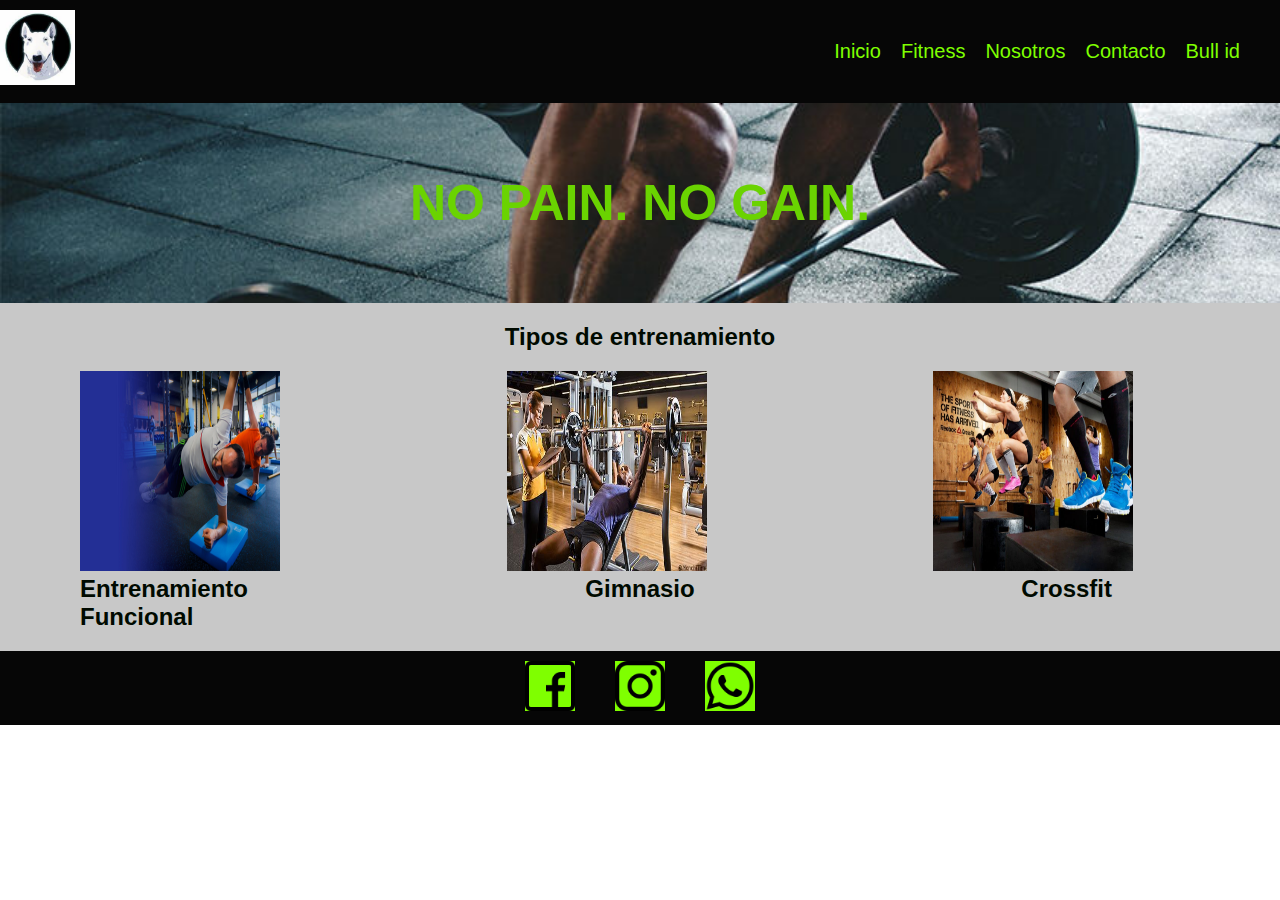
<file: index.html>
<!DOCTYPE html>
<html lang="en">

<head>
    <meta charset="UTF-8">
    <meta http-equiv="X-UA-Compatible" content="IE=edge">
    <meta name="viewport" content="width=device-width, initial-scale=1.0">
    <title>Bull training</title>
    <link rel="stylesheet" href="./CSS/style.css">
    <link rel="shortcut icon" href="./assets/img/logo.ico.png" type="image/x-icon">
</head>

<body>
    <header>
        <div class="logo">
            <a class="logo" href="./index.html"><img class="logo" src="./assets/img/logo.ico.png" alt=""></a>
        </div>
        <nav>
            <ul class="barra-nav">
                <li><a href="./index.html">Inicio</a></li>
                <li><a href="./pages/fitness.html">Fitness</a></li>
                <li><a href="./pages/nosotros.html">Nosotros</a></li>
                <li><a href="./pages/contacto.html">Contacto</a></li>
                <li><a href="./pages/bullid.html">Bull id</a></li>
            </ul>
        </nav>
    </header>
    <main class="main-index">
        <section class="main-tit">
            <h1><a href="./pages/contacto.html">NO PAIN. NO GAIN.</a></h1>
        </section>
        <section class="section-tit">
            <h2>Tipos de entrenamiento</h2>
            <section class="areas-gym">
                <div class="funcional">
                    <img src="./assets/img/imgMainIndex1.jpg" alt="">
                    <div>
                        <h2><a href="./pages/contacto.html">Entrenamiento Funcional</a></h2>
                    </div>
                </div>
                <div class="gimnasio">
                    <img src="./assets/img/imgMainIndex2.jpg" alt="">
                    <div>
                        <h2><a href="./pages/contacto.html">Gimnasio</a></h2>
                    </div>
                </div>
                <div class="crossfit">
                    <img src="./assets/img/imgMainIndex3.jpg" alt="">
                    <div>
                        <h2><a href="./pages/contacto.html">Crossfit</a></h2>
                    </div>
                </div>
            </section>
        </section>
    </main>
    <footer>
        <div class="footer-pag">
            <a href="https://www.facebook.com" target="_blake"><img src="./assets/img/face.png.png" alt="facebook"></a>
            <a href="https://www.instagram.com" target="_blake"><img src="./assets/img/ig.png.png" alt="instagram"></a>
            <a href="https://www.whatsapp.com"><img  src="./assets/img/wsp.png" alt="whatsapp"></a>
        </div>
    </footer>
</body>

</html>
</file>
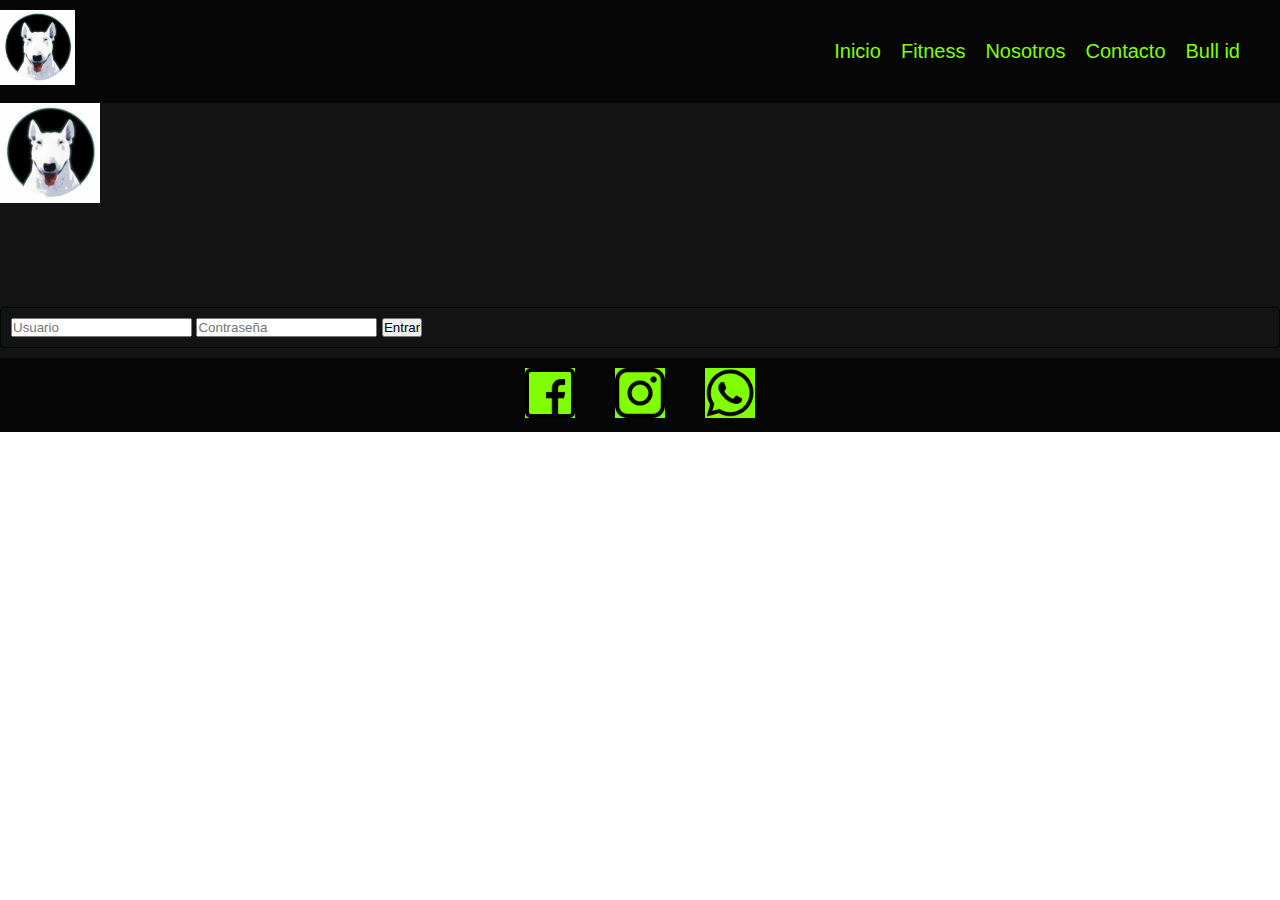
<file: pages/bullid.html>
<!DOCTYPE html>
<html lang="en">

<head>
    <meta charset="UTF-8">
    <meta http-equiv="X-UA-Compatible" content="IE=edge">
    <meta name="viewport" content="width=device-width, initial-scale=1.0">
    <title>Bull training</title>
    <link rel="stylesheet" href="../CSS/style.css">
    <link rel="shortcut icon" href="../assets/img/logo.ico.png" type="image/x-icon">
</head>

<body>
    <header>
        <div class="logo">
            <a href="../index.html"><img class="logo" src="../assets/img/logo.ico.png" alt=""></a>
        </div>
        <nav>
            <ul class="barra-nav">
                <li><a href="../index.html">Inicio</a></li>
                <li><a href="./fitness.html">Fitness</a></li>
                <li><a href="./nosotros.html">Nosotros</a></li>
                <li><a href="./contacto.html">Contacto</a></li>
                <li><a href="./bullid.html">Bull id</a></li>
            </ul>
        </nav>
    </header>
    <main class="main-bullid">
        <section class="main-section-id">
            <div class="logo-bullid">
                <img src="../assets/img/logo.ico.png" alt="icon">
            </div>
        </section>
        <section class="main-section-id-form">
            <form class="form-bullid">
                <input type="text" name="usuario" placeholder="Usuario" required>
                <input type="password" name="contraseña" placeholder="Contraseña" required>
                <input type="button" value="Entrar">
            </form>
        </section>
    </main>
    <footer>
        <div class="footer-pag">
            <a href="https://www.facebook.com" target="_blake"><img src="../assets/img/face.png.png" alt="facebook"></a>
            <a href="https://www.instagram.com" target="_blake"><img src="../assets/img/ig.png.png" alt="instagram"></a>
            <a href="https://www.whatsapp.com"><img src="../assets/img/wsp.png" alt="whatsapp"></a>
        </div>
    </footer>
</body>

</html>
</file>
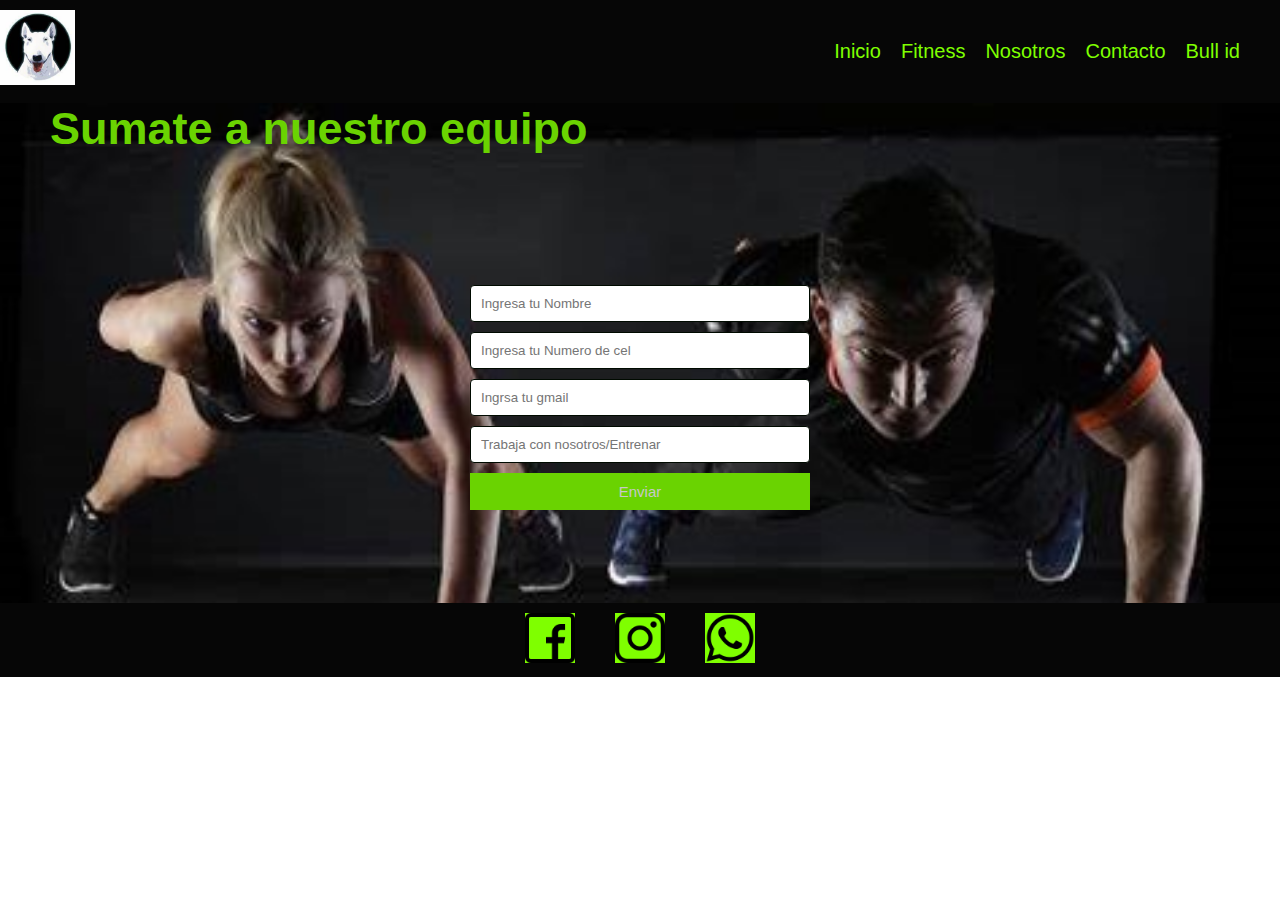
<file: pages/contacto.html>
<!DOCTYPE html>
<html lang="en">

<head>
    <meta charset="UTF-8">
    <meta http-equiv="X-UA-Compatible" content="IE=edge">
    <meta name="viewport" content="width=device-width, initial-scale=1.0">
    <title>Bull training</title>
    <link rel="stylesheet" href="../CSS/style.css">
    <link rel="shortcut icon" href="../assets/img/logo.ico.png" type="image/x-icon">
</head>

<body>
    <header>
        <div class="logo">
            <a href="../index.html"><img class="logo" src="../assets/img/logo.ico.png" alt=""></a>
        </div>
        <nav>
            <ul class="barra-nav">
                <li><a href="../index.html">Inicio</a></li>
                <li><a href="./fitness.html">Fitness</a></li>
                <li><a href="./nosotros.html">Nosotros</a></li>
                <li><a href="./contacto.html">Contacto</a></li>
                <li><a href="./bullid.html">Bull id</a></li>
            </ul>
        </nav>
    </header>
    <main class="main-contacto">
        <section>
            <div class="tit-contacto">
                <h2>Sumate a nuestro equipo</h2>
            </div>
                <section class="form-contac">
                    <input class="form-cont" type="text" name="nombre" placeholder="Ingresa tu Nombre">
                    <input class="form-cont" type="text" name="numero de celular" placeholder="Ingresa tu Numero de cel" required >
                    <input class="form-cont" type="email" name="gmai" placeholder="Ingrsa tu gmail" required>
                    <input class="form-cont" type="textarea" name="informacion" placeholder="Trabaja con nosotros/Entrenar">
                    <input class="form-enviar" type="submit" value="Enviar">
                </section>
        </section>
    </main>
    <footer>
        <div class="footer-pag">
            <a href="https://www.facebook.com" target="_blake"><img src="../assets/img/face.png.png" alt="facebook"></a>
            <a href="https://www.instagram.com" target="_blake"><img src="../assets/img/ig.png.png" alt="instagram"></a>
            <a href="https://www.whatsapp.com"><img src="../assets/img/wsp.png" alt="whatsapp"></a>
        </div>
    </footer>
</body>

</html>
</file>
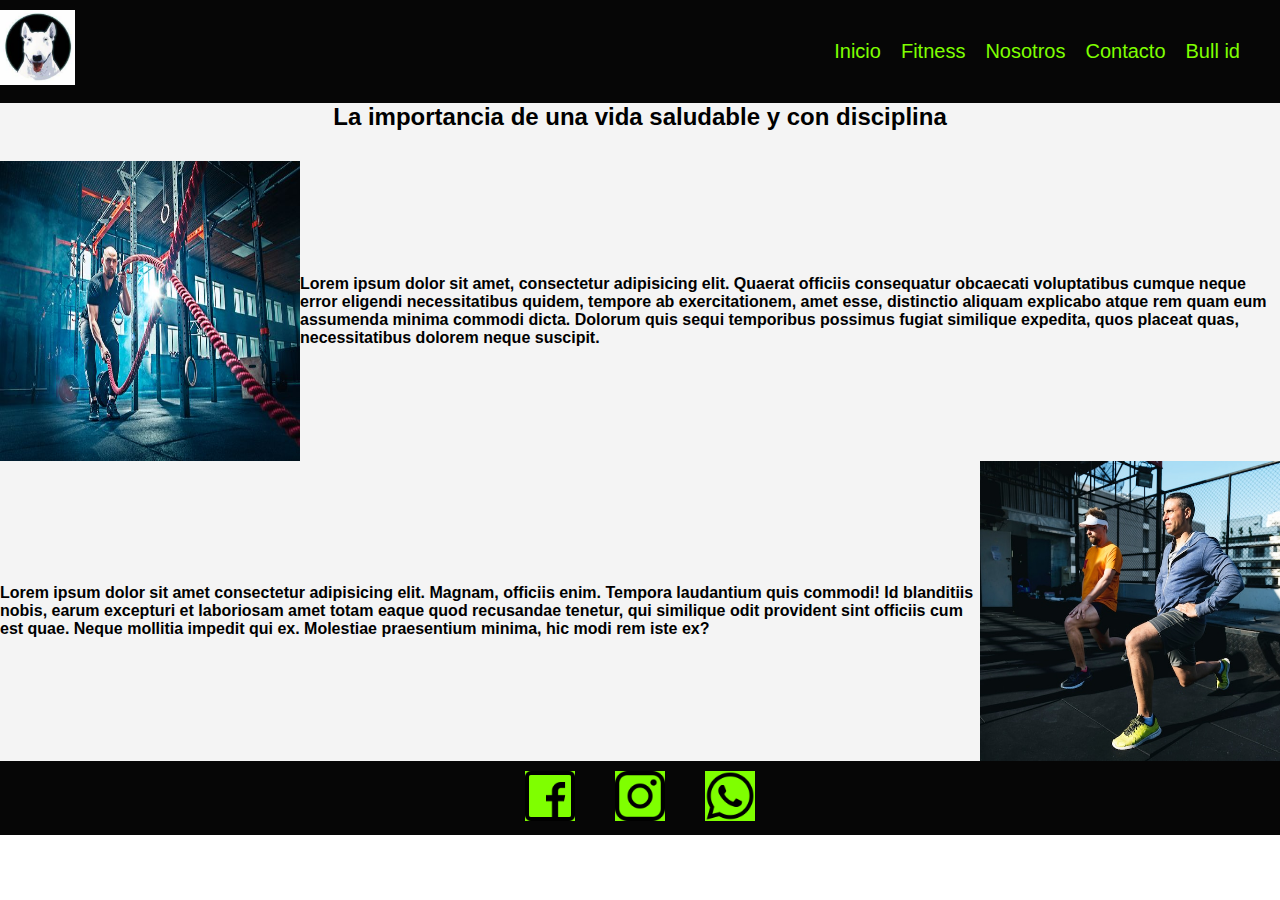
<file: pages/fitness.html>
<!DOCTYPE html>
<html lang="en">

<head>
    <meta charset="UTF-8">
    <meta http-equiv="X-UA-Compatible" content="IE=edge">
    <meta name="viewport" content="width=device-width, initial-scale=1.0">
    <title>Bull training</title>
    <link rel="stylesheet" href="../CSS/style.css">
    <link rel="shortcut icon" href="../assets/img/logo.ico.png" type="image/x-icon">
</head>

<body>
    <header>
        <div class="logo">
            <a href="../index.html"><img class="logo" src="../assets/img/logo.ico.png" alt=""></a>
        </div>
        <nav>
            <ul class="barra-nav">
                <li><a href="../index.html">Inicio</a></li>
                <li><a href="./fitness.html">Fitness</a></li>
                <li><a href="./nosotros.html">Nosotros</a></li>
                <li><a href="./contacto.html">Contacto</a></li>
                <li><a href="./bullid.html">Bull id</a></li>
            </ul>
        </nav>
    </header>
    <main class="main-fitness">
        <section class="main-fitness-tit">
            <h2>La importancia de una vida saludable y con disciplina</h2>
        </section>
        <section class="intro-fitness">
            <div class="fitness-box1">
                <img src="../assets/img/imgDiv1.jpg" alt="seccion">
                <p>Lorem ipsum dolor sit amet, consectetur adipisicing elit. Quaerat officiis consequatur obcaecati
                    voluptatibus cumque neque error eligendi necessitatibus quidem, tempore ab exercitationem, amet
                    esse, distinctio aliquam explicabo atque rem quam eum assumenda minima commodi dicta. Dolorum quis
                    sequi temporibus possimus fugiat similique expedita, quos placeat quas, necessitatibus dolorem neque
                    suscipit.</p>
            </div>
            <div class="fitness-box2">
                <p>Lorem ipsum dolor sit amet consectetur adipisicing elit. Magnam, officiis enim. Tempora laudantium
                    quis commodi! Id blanditiis nobis, earum excepturi et laboriosam amet totam eaque quod recusandae
                    tenetur, qui similique odit provident sint officiis cum est quae. Neque mollitia impedit qui ex.
                    Molestiae praesentium minima, hic modi rem iste ex?</p>
                <img src="../assets/img/imgDiv2.jpg" alt="seccion">
            </div>
        </section>
    </main>
    <footer>
        <div class="footer-pag">
            <a href="https://www.facebook.com" target="_blake"><img src="../assets/img/face.png.png" alt="facebook"></a>
            <a href="https://www.instagram.com" target="_blake"><img src="../assets/img/ig.png.png" alt="instagram"></a>
            <a href="https://www.whatsapp.com"><img src="../assets/img/wsp.png" alt="whatsapp"></a>
        </div>
    </footer>
</body>

</html>
</file>
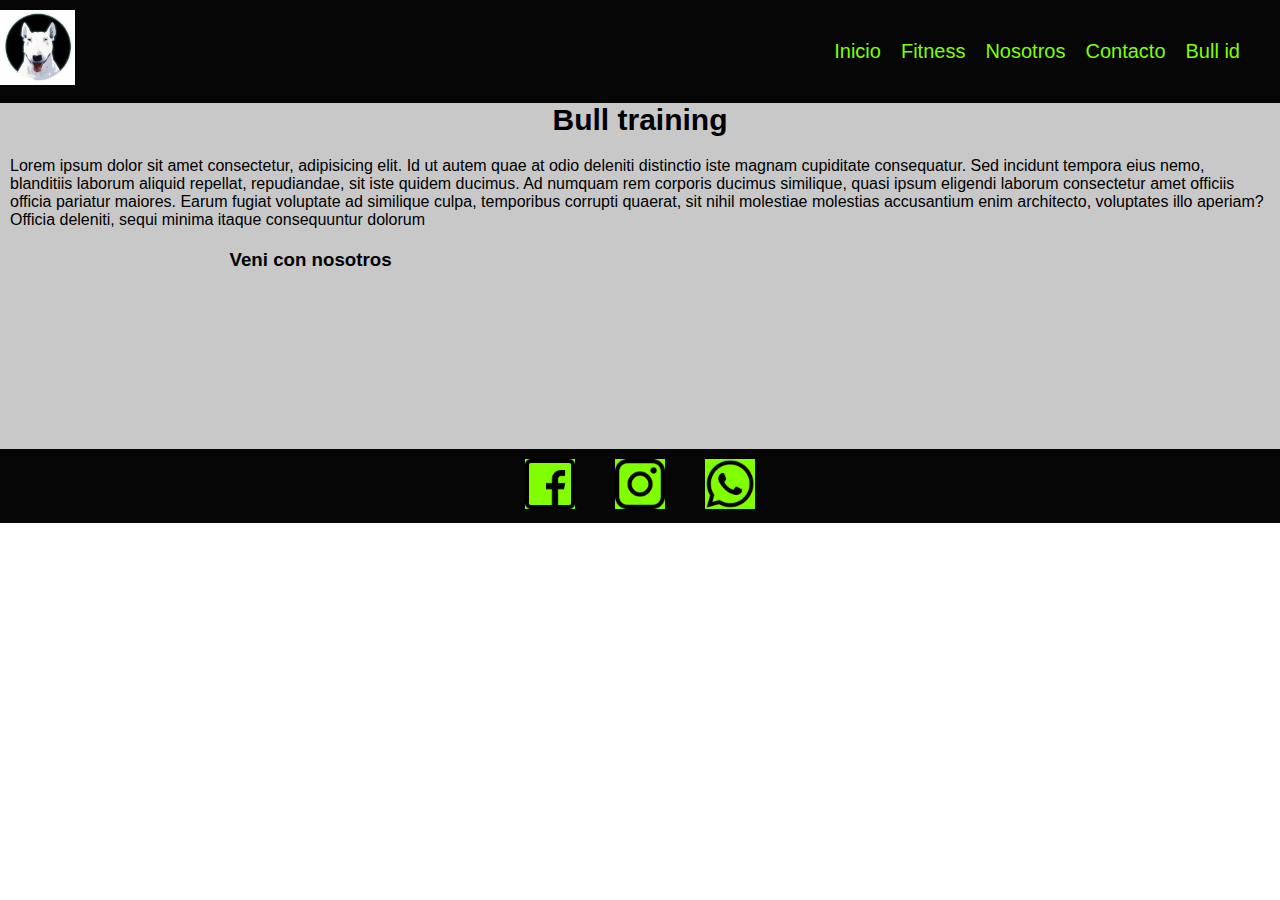
<file: pages/nosotros.html>
<!DOCTYPE html>
<html lang="en">

<head>
    <meta charset="UTF-8">
    <meta http-equiv="X-UA-Compatible" content="IE=edge">
    <meta name="viewport" content="width=device-width, initial-scale=1.0">
    <title>Bull training</title>
    <link rel="stylesheet" href="../CSS/style.css">
    <link rel="shortcut icon" href="../assets/img/logo.ico.png" type="image/x-icon">
</head>

<body>
    <header>
        <div class="logo">
            <a href="../index.html"><img class="logo" src="../assets/img/logo.ico.png" alt=""></a>
        </div>
        <nav>
            <ul class="barra-nav">
                <li><a href="../index.html">Inicio</a></li>
                <li><a href="./fitness.html">Fitness</a></li>
                <li><a href="./nosotros.html">Nosotros</a></li>
                <li><a href="./contacto.html">Contacto</a></li>
                <li><a href="./bullid.html">Bull id</a></li>
            </ul>
        </nav>
    </header>
    <main class="main-nosotros">
        <section class="main-nosotros-tit">
            <h2>Bull training</h2>
        </section>
        <section>
            <div class="seccion-nos1">
                <p>Lorem ipsum dolor sit amet consectetur, adipisicing elit. Id ut autem quae at odio deleniti
                    distinctio iste magnam cupiditate consequatur. Sed incidunt tempora eius nemo, blanditiis laborum
                    aliquid repellat, repudiandae, sit iste quidem ducimus. Ad numquam rem corporis ducimus similique,
                    quasi ipsum eligendi laborum consectetur amet officiis officia pariatur maiores. Earum fugiat
                    voluptate ad similique culpa, temporibus corrupti quaerat, sit nihil molestiae molestias accusantium
                    enim architecto, voluptates illo aperiam? Officia deleniti, sequi minima itaque consequuntur dolorum
                </p>
            </div>
            <div class="seccion-nos2">
                <h3>Veni con nosotros</h3>
                <iframe
                src="https://www.google.com/maps/embed?pb=!1m18!1m12!1m3!1d13398.181499656814!2d-68.87211352586743!3d-32.91018632853871!2m3!1f0!2f0!3f0!3m2!1i1024!2i768!4f13.1!3m3!1m2!1s0x967e09a664f29d9d%3A0x39e6bad7dd53d7b2!2sCIRCULO%20DE%20OFICIALES%20DE%20LA%20POLIC%C3%8DA%20DE%20MENDOZA!5e0!3m2!1ses-419!2sar!4v1664690496557!5m2!1ses-419!2sar"
                width="600" height="450" style="border:0;" allowfullscreen="" loading="lazy"
                referrerpolicy="no-referrer-when-downgrade"></iframe>
            </div>
        </section>
    </main>
    <footer>
        <div class="footer-pag">
            <a href="https://www.facebook.com" target="_blake"><img src="../assets/img/face.png.png" alt="facebook"></a>
            <a href="https://www.instagram.com" target="_blake"><img src="../assets/img/ig.png.png" alt="instagram"></a>
            <a href="https://www.whatsapp.com"><img src="../assets/img/wsp.png" alt="whatsapp"></a>
        </div>
    </footer>
</body>

</html>
</file>
<file: CSS/style.css>
/* DISEÑO GENERAL */

* {
    margin: 0;
    padding: 0;
    box-sizing: border-box;
    font-family: sans-serif;
}

header,
footer {
    background-color: rgb(6, 6, 6);
}

header {
    display: flex;
    justify-content: space-between;
}

.logo {
    display: flex;
    justify-content: center;
}

.logo a img {
    width: 75px;
    height: 75px;
    margin: 10px 10px 10px 0px;
}

.barra-nav {
    display: flex;
    gap: 20px;
    font-size: 20px;
    list-style: none;
    margin: 40px;
}


.barra-nav li a {
    text-decoration: none;
    color: chartreuse;
}


.footer-pag {
    display: flex;
    justify-content: center;
    align-items: center;
    gap: 20px;
}

.footer-pag a img {
    width: 50px;
    height: 50px;
    margin: 10px;
    background-color: chartreuse;
}


/* Diseño del MAIN de html */

.main-index {
    background-color: rgb(200, 200, 200);
}


.main-tit {
    display: flex;
    justify-content: center;
    align-items: center;
    background-image: url(../assets/img/fondoimg.jpeg);
    background-size: cover;
    height: 200px;
    margin: 0px 0px 20px 0px;
}

.main-tit h1 a {
    text-decoration: none;
    color: rgb(106, 211, 1);
    font-size: 50px;
}

.section-tit h2 {
    display: flex;
    justify-content: center;
    align-items: center;
    color: rgb(0, 10, 0);
    margin: 0px 0px 20px 0px;
}

.areas-gym {
    display: grid;
    grid-template-columns: repeat(3, 1fr);
    grid-template-rows: repeat(1, 3fr);
    grid-template-areas:
        "box-1 box-2 box-3"
    ;
}

.funcional {
    grid-area: box-1;
    margin: 0px 80px 0px 80px;
}

.gimnasio {
    grid-area: box-2;
    margin: 0px 80px 0px 80px;
}

.crossfit {
    grid-area: box-3;
    margin: 0px 80px 0px 80px;
}

.funcional img {
    width: 200px;
    height: 200px;
}

.gimnasio img {
    width: 200px;
    height: 200px;
}

.crossfit img {
    width: 200px;
    height: 200px;
}

.funcional div h2 a {
    text-decoration: none;
    color: rgb(0, 10, 0);
}

.funcional div h2 a:hover {
    color: rgb(106, 211, 1);
}

.gimnasio div h2 a {
    text-decoration: none;
    color: rgb(0, 10, 0);
}

.gimnasio div h2 a:hover {
    color: rgb(106, 211, 1);
}

.crossfit div h2 a {
    text-decoration: none;
    color: rgb(0, 10, 0);
}

.crossfit div h2 a:hover {
    color: rgb(106, 211, 1);
}

/* Diseño main Fitness */

.main-fitness{
    background-color: rgb(244, 244, 244);
}

.main-fitness-tit{
    display: flex;
    justify-content: center;
    margin: 0px 0px 30px 0px;
}


.fitness-box1 {
    display: flex;
    justify-content: space-between;
}

.fitness-box1 img {
    width: 300px;
    height: 300px;
}

.fitness-box1 p {
    align-self: center;
    font-weight: bold;
}


.fitness-box2 {
    display: flex;
    justify-content: space-between;
}

.fitness-box2 img {
    width: 300px;
    height: 300px;
}

.fitness-box2 p {
    align-self: center;
    font-weight: bold;
}


/* Diseño main Nosotros */

.main-nosotros{
    background-color: rgb(200, 200, 200);
}

.main-nosotros-tit{
    display: flex;
    justify-content: center;
    margin: 0px 0px 20px 0px;
}

.main-nosotros-tit h2{
    font-size: 30px;
    font-weight: 900;
}

.seccion-nos1 p{
    align-self: center;
    font-weight: 400;
    margin: 0px 10px 20px 10px;
}

.seccion-nos2{
    display: flex;
    justify-content: space-around;
}

.seccion-nos2 iframe{
    width: 200px;
    height: 200px;
}

/* Main contacto */

.main-contacto{
    background-image: url(../assets/img/contac.fondo.jpeg);
    background-repeat: no-repeat;
    background-size: cover;
    height: 500px;
}
.tit-contacto{
    color: rgb(106, 211, 1);
    font-size: 30px;
    margin: 0px 0px 20px 50px;
}

.form-contac{
    width: 400px;
    background-color: transparent;
    padding: 30px;
    margin: auto;
    margin-top: 100px ;
}

.form-cont {
    width: 100%;
    padding: 10px;
    border-radius: 4px;
    margin-bottom: 10px;
    border: 1px solid rgb(0, 10, 0);
}

.form-enviar{
    width: 100%;
    background-color: rgb(106, 211, 1);
    border: none;
    padding: 10px;
    color: rgb(200, 200, 200);
    font-size: 15px;
}

/* MAIN BULL ID */

.main-bullid{
    background-color: rgb(19, 19, 19);
    display: grid;
    grid-template-columns: repeat(1,1fr);
    grid-template-rows: repeat(1,1fr);
    grid-template-areas: 
    "box-1"
    "box-2"
    ;
    place-content: center;
}
.main-bullid section div a{
    align-items: center;
}

.main-section-id{
    grid-area: box-1;
    display: flex;
    align-items: center;
}

.main-section-id-form{
    grid-area: box-2;
} 

.logo-bullid img{
    width: 100px ;
    height: 100px;
    
}

.form-bullid{
    width: 400px;
    background-color: transparent;
    padding: 30px;
    margin: auto;
    margin-top: 100px ;
}

.form-bullid{
    width: 100%;
    padding: 10px;
    border-radius: 4px;
    margin-bottom: 10px;
    border: 1px solid rgb(0, 10, 0);
}
</file>
